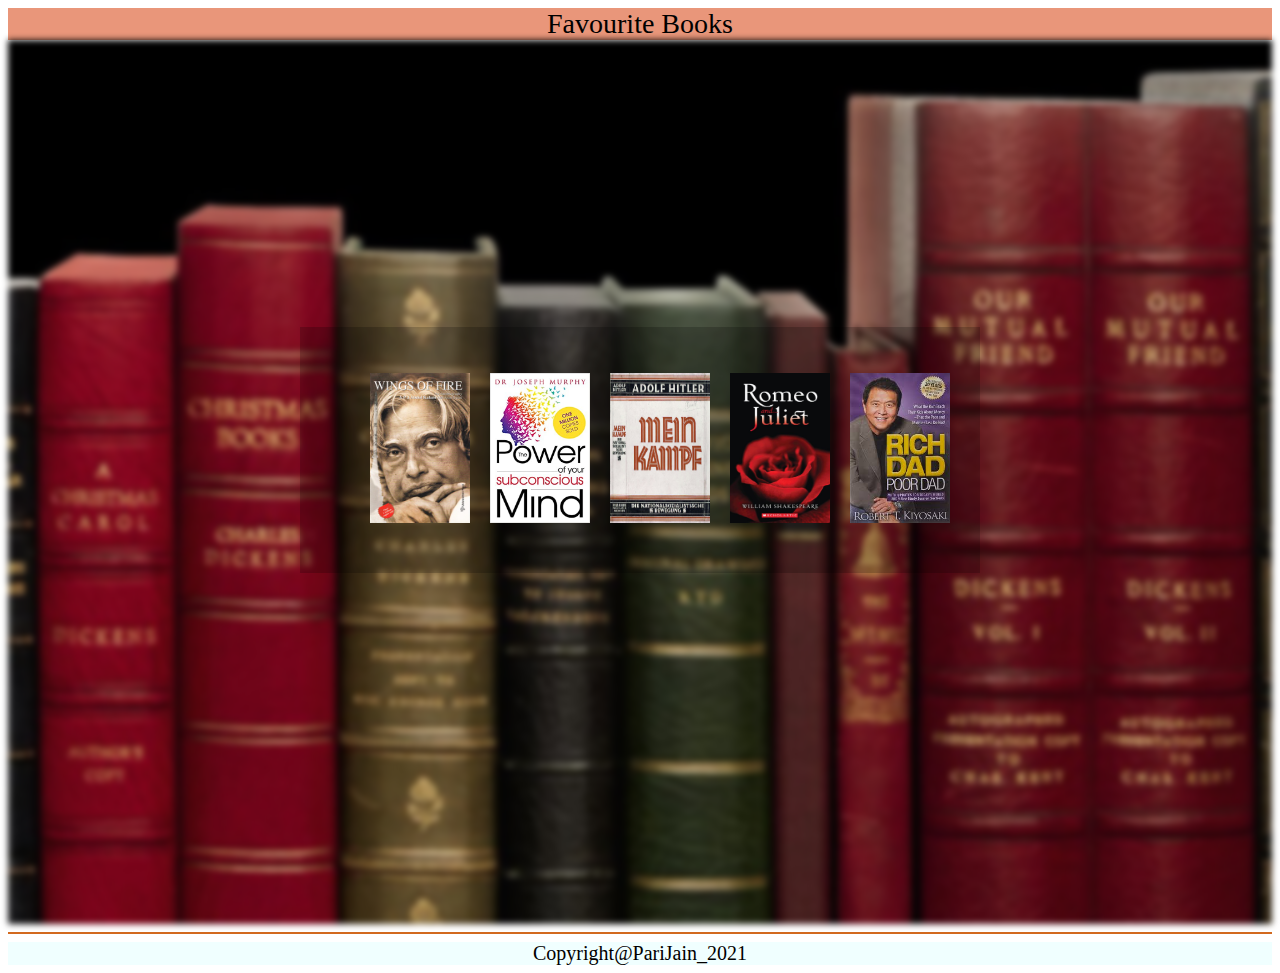
<file: index.html>
<html>

<head>
    <link rel=stylesheet href="details.css">
    <title>Assignment 2</title>
</head>

<body>
    <header>Favourite Books</header>
    <div class="pari_img"></div>
    <div class="book">
        <ul>
            <a href="wings_of_fire.html">
                <li><img src="Wings_of_Fire_by_A_P_J_Abdul_Kalam_Book_Cover.jpg" alt="Wings of Fire Cover" height="150" width="100"></li>
            </a>
            <a href="power_of_subconcious_mind.html">
                <li><img src="power_of_subconcious_mind_cover.jpg" alt="Power of subconcious mind cover" height="150" width="100"></li>
            </a>
            <a href="mein_kampf.html">
                <li><img src="Mein_Kampf_dust_jacket.jpeg" alt="mein kamph cover"height="150" width="100"></li>
            </a>
            <a href="Romeo_nd_Juliet.html">
                <li><img src="Romeo-and-juliet-book-cover.jpg" alt="romeo juliet cover" height="150" width="100"></li>
            </a>
            <a href="rich_dad_poor_dad.html">
                <li><img src="rich%20dad%20poora%20dad%20cover.jpg" alt="rich dad poor dad cover"height="150" width="100"></li>
            </a>
        </ul>
    </div>
    <hr color="Chocolate">
    <footer>
        <center>
            <font>Copyright@PariJain_2021</font>
        </center>
        </footer>
</body>
</html>
</file>
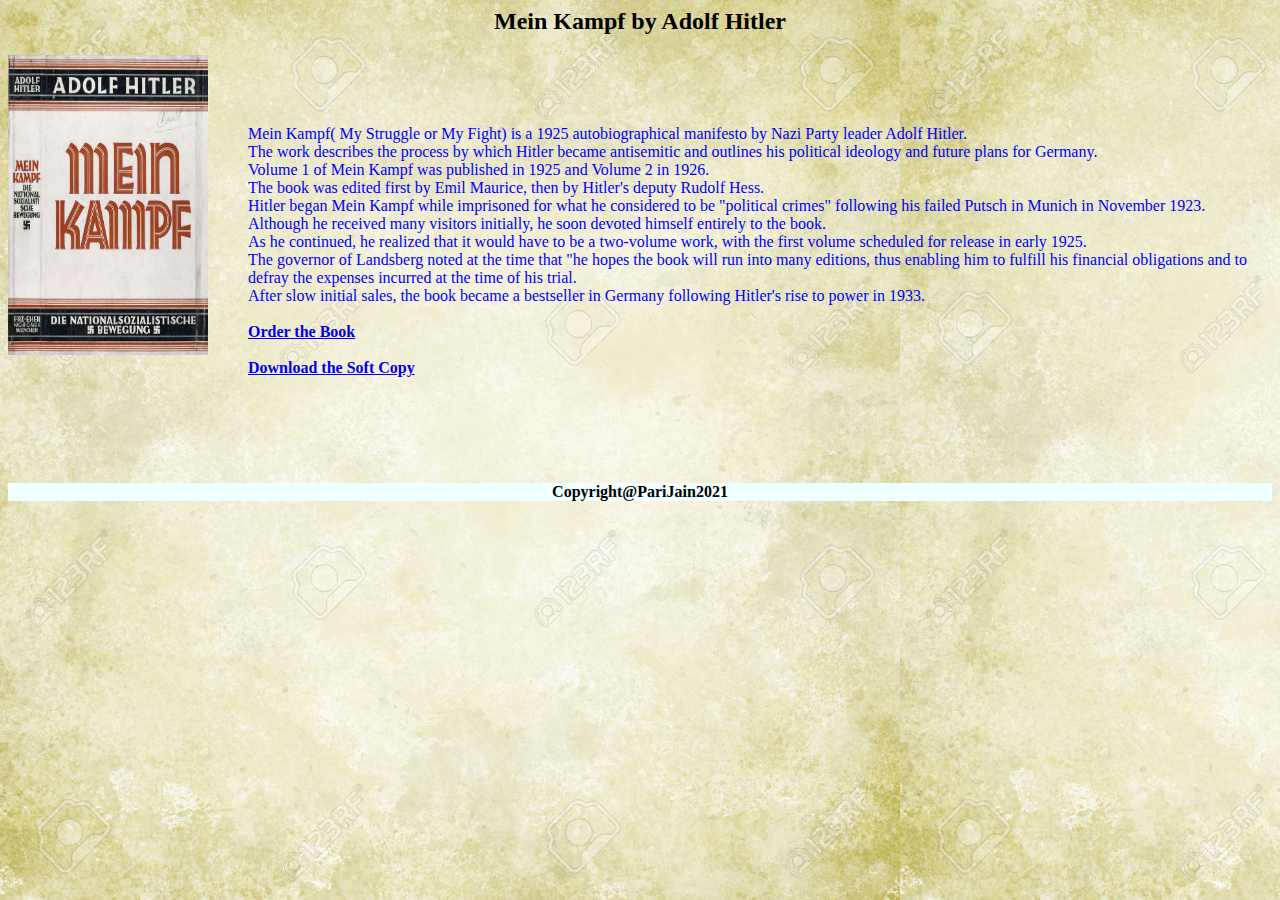
<file: mein_kampf.html>
<html> 
    <head>
    <link rel=stylesheet href="details2.css">
    <title>Mein Kampf</title>
    </head>
    <body>
        <h2>Mein Kampf by Adolf Hitler</h2>
        <div class="intro">
            <a href="https://greatwar.nl/books/meinkampf/meinkampf.pdf"><img src="Mein_Kampf_dust_jacket.jpeg" alt="Mein Kampf Book cover" height="300" width="200"></a>
            <ul>
                <br>
                <br>
                <br>
                <font face="Times New Roman" color="blue">
                <li>Mein Kampf( My Struggle or My Fight) is a 1925 autobiographical manifesto by Nazi Party leader Adolf Hitler.</li><li> The work describes the process by which Hitler became antisemitic and outlines his political ideology and future plans for Germany.</li><li> Volume 1 of Mein Kampf was published in 1925 and Volume 2 in 1926.</li><li>The book was edited first by Emil Maurice, then by Hitler's deputy Rudolf Hess.</li><li>Hitler began Mein Kampf while imprisoned for what he considered to be "political crimes" following his failed Putsch in Munich in November 1923.</li><li>Although he received many visitors initially, he soon devoted himself entirely to the book.</li><li>As he continued, he realized that it would have to be a two-volume work, with the first volume scheduled for release in early 1925.</li><li> The governor of Landsberg noted at the time that "he hopes the book will run into many editions, thus enabling him to fulfill his financial obligations and to defray the expenses incurred at the time of his trial.</li><li>After slow initial sales, the book became a bestseller in Germany following Hitler's rise to power in 1933.</li>
                    <br>
                    <li><a href="https://www.amazon.in/Adolf-Hitler-Mein-Kampf-Autobiography/dp/B0785QV28B"><b>Order the Book</b></a></li>
                    <br>
                    <li><a href="https://greatwar.nl/books/meinkampf/meinkampf.pdf"><b>Download the Soft Copy</b></a></li>
                </font>
            </ul>
        </div>
        <br>
        <br>
        <br>
        <br>
        <br>
        <footer>
        <font color="Black" face="Times New Roman">
            <b>
            <center>Copyright@PariJain2021</center>
            </b>
        </font>
    </footer>
    </body>
</html>
</file>
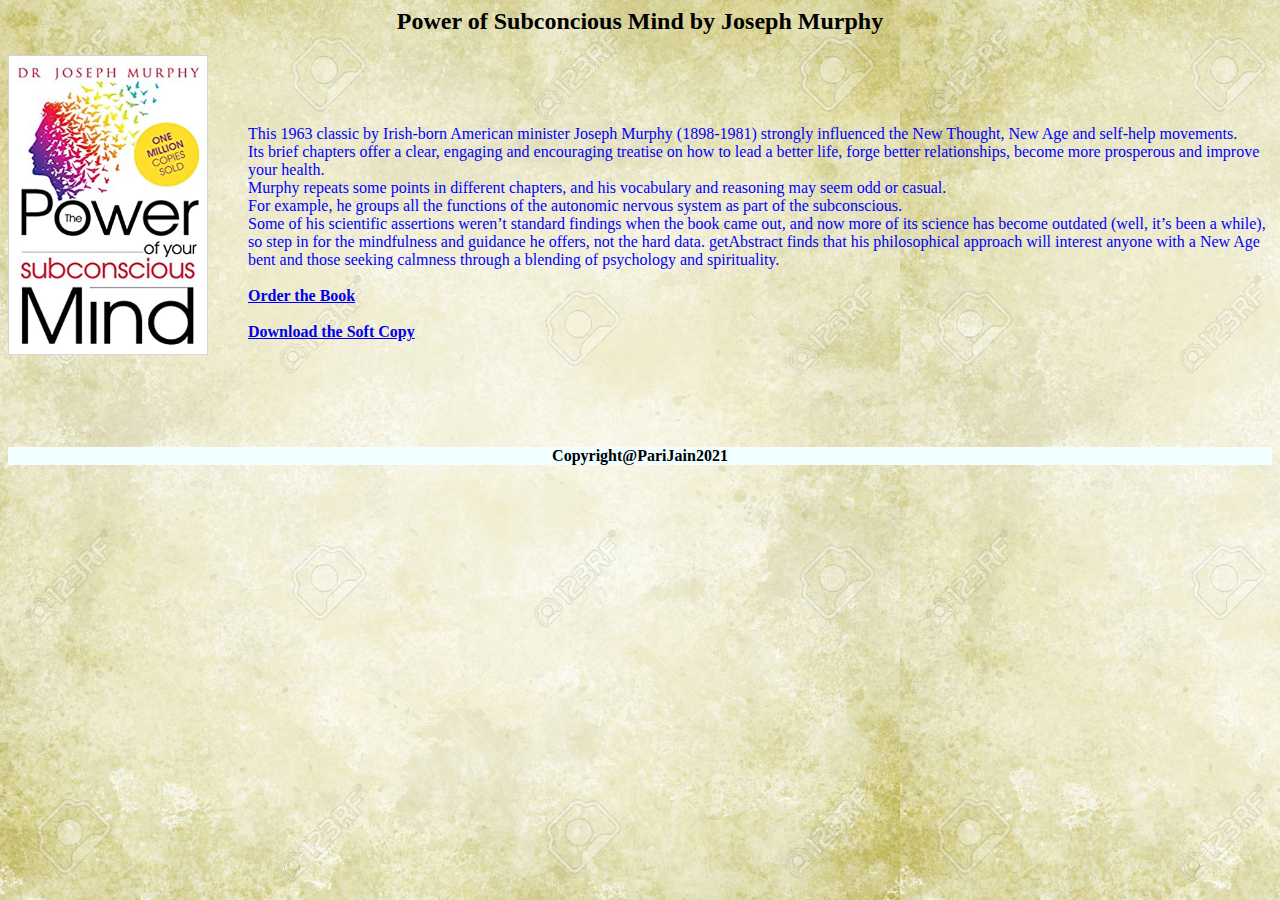
<file: power_of_subconcious_mind.html>
<html> 
    <head>
    <link rel=stylesheet href="details2.css">
    <title>Power of Subconcious Mind</title>
    </head>
    <body>
        <h2>Power of Subconcious Mind by Joseph Murphy</h2>
        <div class="intro">
            <a href="https://rgu.ac/rgi_pdf/power-subconscious-mind.pdf"><img src="power_of_subconcious_mind_cover.jpg" alt="Power of Subconcious Mind Book cover" height="300" width="200"></a>
            <ul>
                <br>
                <br>
                <br>
                <font face="Times New Roman" color="blue">
                <li>This 1963 classic by Irish-born American minister Joseph Murphy (1898-1981) strongly influenced the New Thought, New Age and self-help movements.</li><li>Its brief chapters offer a clear, engaging and encouraging treatise on how to lead a better life, forge better relationships, become more prosperous and improve your health.</li><li>Murphy repeats some points in different chapters, and his vocabulary and reasoning may seem odd or casual.</li><li>For example, he groups all the functions of the autonomic nervous system as part of the subconscious.</li><li>Some of his scientific assertions weren’t standard findings when the book came out, and now more of its science has become outdated (well, it’s been a while), so step in for the mindfulness and guidance he offers, not the hard data. getAbstract finds that his philosophical approach will interest anyone with a New Age bent and those seeking calmness through a blending of psychology and spirituality.
                    </li>
                    <br>
                    <li><a href="https://www.amazon.in/Power-your-Subconscious-Mind/dp/8192910962"><b>Order the Book</b></a></li>
                    <br>
                    <li><a href="https://rgu.ac/rgi_pdf/power-subconscious-mind.pdf"><b>Download the Soft Copy</b></a></li>
                </font>
            </ul>
        </div>
        <br>
        <br>
        <br>
        <br>
        <br>
        <footer>
        <font color="Black" face="Times New Roman">
            <b>
            <center>Copyright@PariJain2021</center>
            </b>
        </font>
    </footer>
    </body>
</html>
</file>
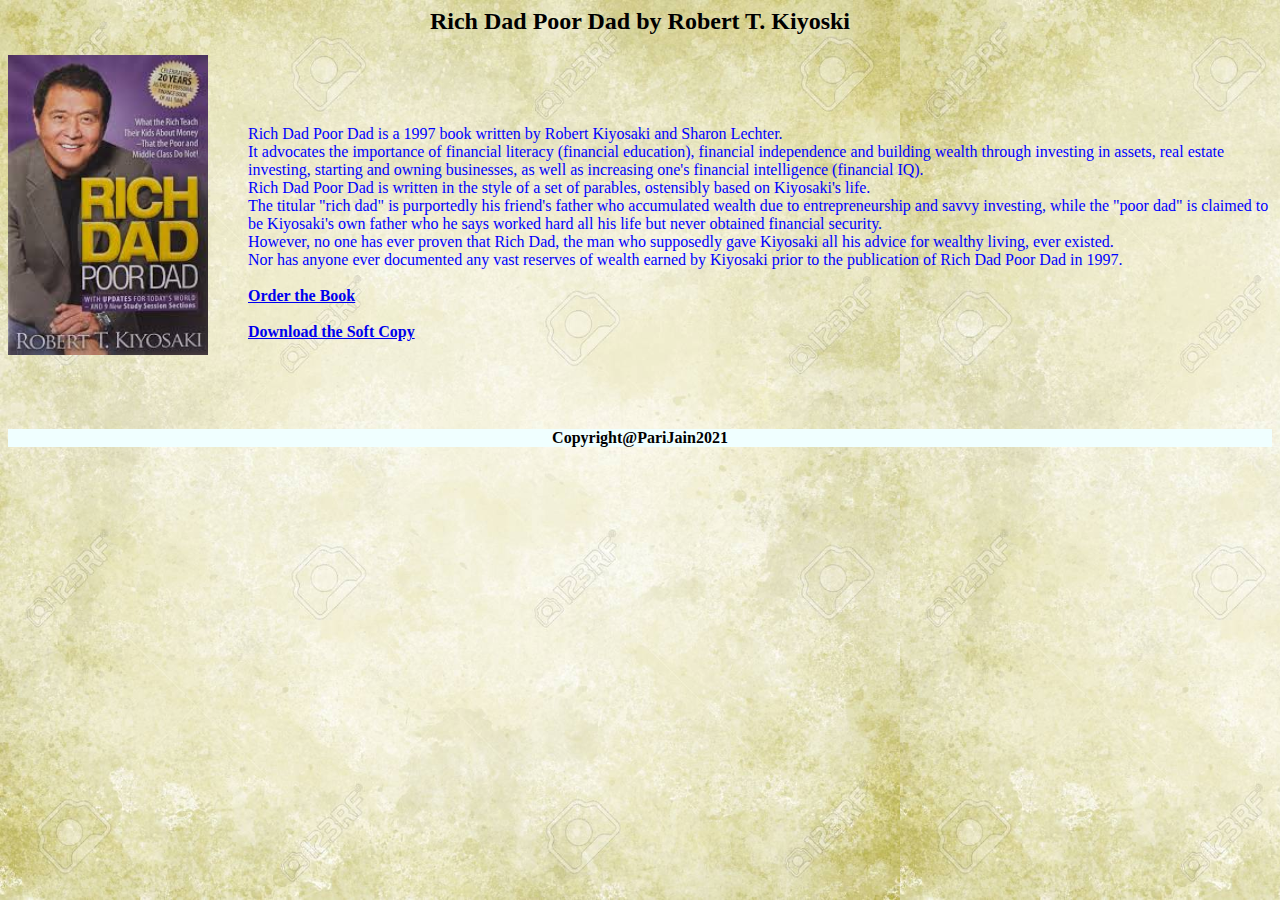
<file: rich_dad_poor_dad.html>
<html> 
    <head>
    <link rel=stylesheet href="details2.css">
    <title>Rich Dad Poor Dad</title>
    </head>
    <body>
        <h2>Rich Dad Poor Dad by Robert T. Kiyoski</h2>
        <div class="intro">
            <a href="https://manageo.io/wp-content/uploads/2018/08/Rich-Dad-Poor-Dad.pdf"><img src="rich%20dad%20poora%20dad%20cover.jpg" alt="Rich Dad Poor Dad Cover" height="300" width="200"></a>
            <ul>
                <br>
                <br>
                <br>
                <font face="Times New Roman" color="blue">
                <li>Rich Dad Poor Dad is a 1997 book written by Robert Kiyosaki and Sharon Lechter.</li>
                <li>It advocates the importance of financial literacy (financial education), financial independence and building wealth through investing in assets, real estate investing, starting and owning businesses, as well as increasing one's financial intelligence (financial IQ).</li>
                <li>Rich Dad Poor Dad is written in the style of a set of parables, ostensibly based on Kiyosaki's life.</li> 
                <li>The titular "rich dad" is purportedly his friend's father who accumulated wealth due to entrepreneurship and savvy investing, while the "poor dad" is claimed to be Kiyosaki's own father who he says worked hard all his life but never obtained financial security.</li><li>However, no one has ever proven that Rich Dad, the man who supposedly gave Kiyosaki all his advice for wealthy living, ever existed.</li><li>Nor has anyone ever documented any vast reserves of wealth earned by Kiyosaki prior to the publication of Rich Dad Poor Dad in 1997.</li>
                    <br>
                    <li><a href="https://www.amazon.in/Rich-Dad-Poor-Middle-Updates/dp/1612680194"><b>Order the Book</b></a></li>
                    <br>
                    <li><a href="https://manageo.io/wp-content/uploads/2018/08/Rich-Dad-Poor-Dad.pdf"><b>Download the Soft Copy</b></a></li>
                </font>
            </ul>
            
        </div>
        <br>
        <br>
        <br>
        <br>
        <footer>
        <font color="Black" face="Times New Roman">
            <b>
            <center>Copyright@PariJain2021</center>
            </b>
        </font>
    </footer>
    </body>
</html>
</file>
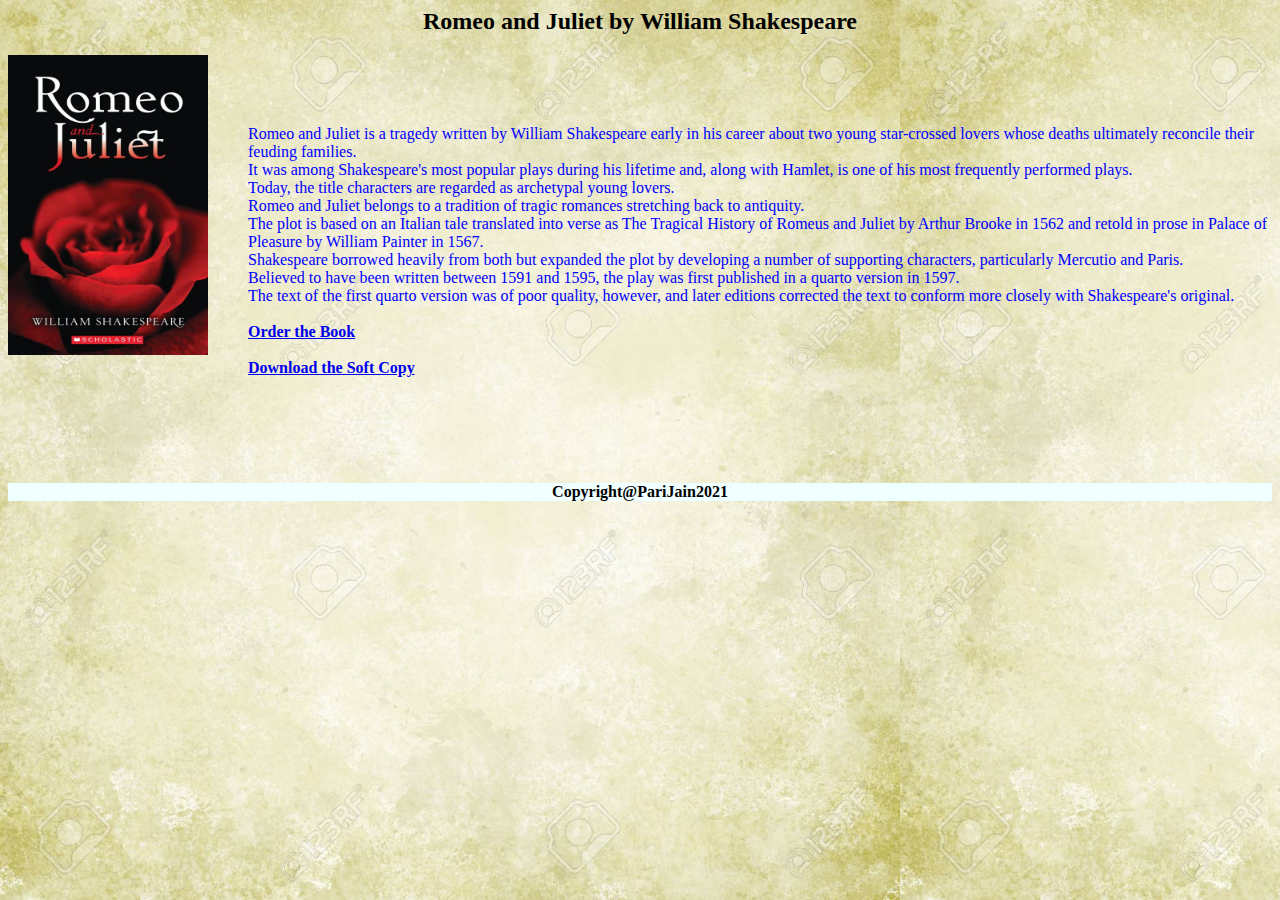
<file: Romeo_nd_Juliet.html>
<html> 
    <head>
    <link rel=stylesheet href="details2.css">
    <title>Romeo & Juliet</title>
    </head>
    <body>
        <h2>Romeo and Juliet by William Shakespeare</h2>
        <div class="intro">
            <a href="https://shakespeare.folger.edu/downloads/pdf/romeo-and-juliet_PDF_FolgerShakespeare.pdf"><img src="Romeo-and-juliet-book-cover.jpg" alt="Romeo and Juliet Book cover" height="300" width="200"></a>
            <ul>
                <br>
                <br>
                <br>
                <font face="Times New Roman" color="blue">
                <li>Romeo and Juliet is a tragedy written by William Shakespeare early in his career about two young star-crossed lovers whose deaths ultimately reconcile their feuding families.</li><li>It was among Shakespeare's most popular plays during his lifetime and, along with Hamlet, is one of his most frequently performed plays.</li><li>Today, the title characters are regarded as archetypal young lovers.</li><li>Romeo and Juliet belongs to a tradition of tragic romances stretching back to antiquity.</li><li>The plot is based on an Italian tale translated into verse as The Tragical History of Romeus and Juliet by Arthur Brooke in 1562 and retold in prose in Palace of Pleasure by William Painter in 1567.</li><li>Shakespeare borrowed heavily from both but expanded the plot by developing a number of supporting characters, particularly Mercutio and Paris.</li><li>Believed to have been written between 1591 and 1595, the play was first published in a quarto version in 1597.</li><li>The text of the first quarto version was of poor quality, however, and later editions corrected the text to conform more closely with Shakespeare's original.</li>
                    <br>
                    <li><a href="https://www.amazon.in/Romeo-Juliet-William-Shakespeare/dp/9888341286"><b>Order the Book</b></a></li>
                    <br>
                    <li><a href="https://shakespeare.folger.edu/downloads/pdf/romeo-and-juliet_PDF_FolgerShakespeare.pdf"><b>Download the Soft Copy</b></a></li>
                </font>
            </ul>
        </div>
        <br>
        <br>
        <br>
        <br>
        <br>
        <footer>
        <font color="Black" face="Times New Roman">
            <b>
            <center>Copyright@PariJain2021</center>
            </b>
        </font>
    </footer>
    </body>
</html>
</file>
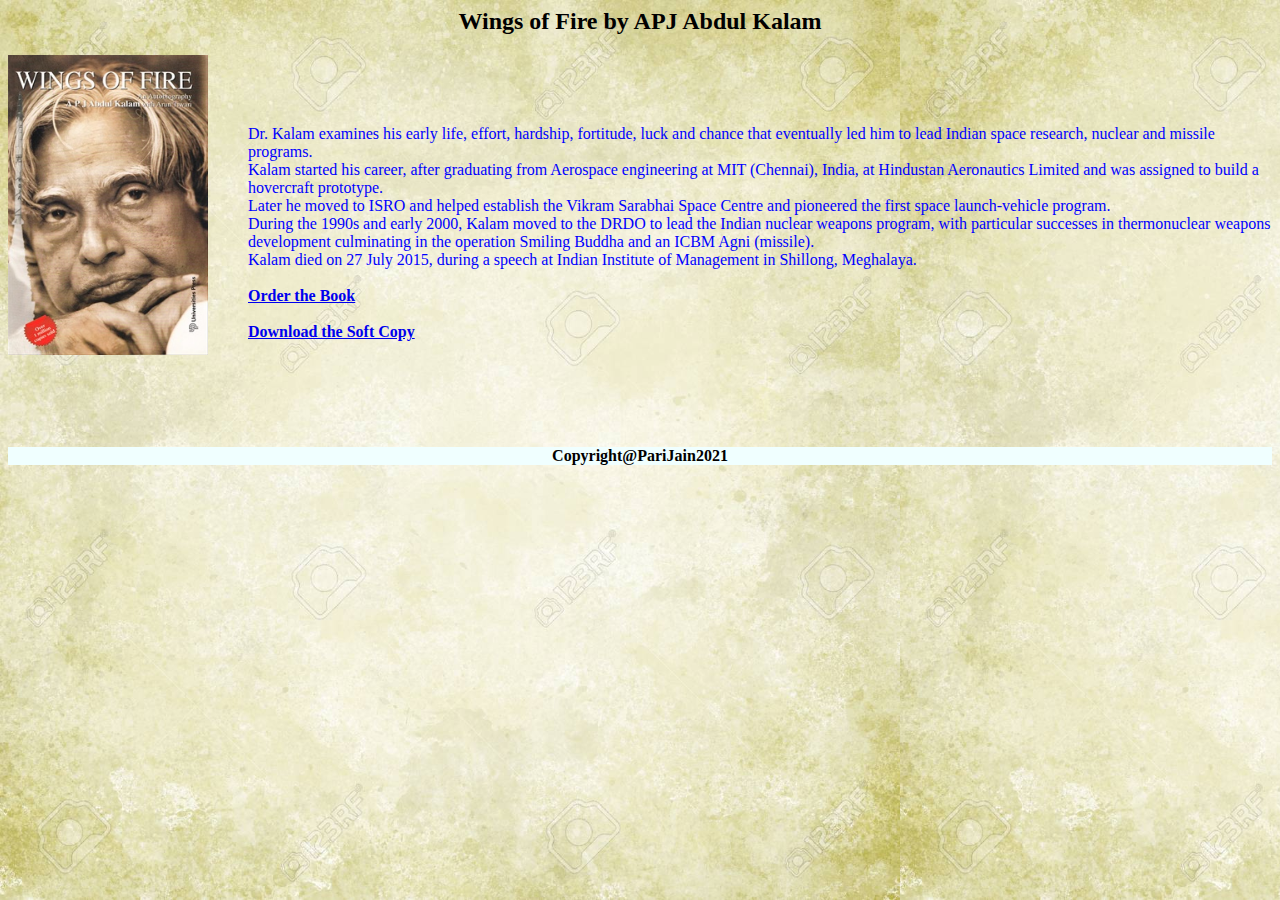
<file: wings_of_fire.html>
<html> 
    <head>
    <link rel=stylesheet href="details2.css">
    <title>Wings of Fire</title>
    </head>
    <body>
        <h2>Wings of Fire by APJ Abdul Kalam</h2>
        <div class="intro">
            <a href="http://ycis.ac.in/CEGC%20Library/English/wings%20of%20fire.pdf"><img src="Wings_of_Fire_by_A_P_J_Abdul_Kalam_Book_Cover.jpg" alt="Wings of Fire Book cover" height="300" width="200"></a>
            <ul>
                <br>
                <br>
                <br>
                <font face="Times New Roman" color="blue">
                <li>Dr. Kalam examines his early life, effort, hardship, fortitude, luck and chance that eventually led him to lead Indian space research, nuclear and missile programs.</li><li>Kalam started his career, after graduating from Aerospace engineering at MIT (Chennai), India, at Hindustan Aeronautics Limited and was assigned to build a hovercraft prototype.</li><li> Later he moved to ISRO and helped establish the Vikram Sarabhai Space Centre and pioneered the first space launch-vehicle program.</li><li> During the 1990s and early 2000, Kalam moved to the DRDO to lead the Indian nuclear weapons program, with particular successes in thermonuclear weapons development culminating in the operation Smiling Buddha and an ICBM Agni (missile).</li><li>Kalam died on 27 July 2015, during a speech at Indian Institute of Management in Shillong, Meghalaya.</li>
                    <br>
                    <li><a href="https://www.amazon.in/Wings-Fire-Autobiography-Abdul-Kalam/dp/8173711461"><b>Order the Book</b></a></li>
                    <br>
                    <li><a href="http://ycis.ac.in/CEGC%20Library/English/wings%20of%20fire.pdf"><b>Download the Soft Copy</b></a></li>
                </font>
            </ul>
        </div>
        <br>
        <br>
        <br>
        <br>
        <br>
        <footer>
        <font color="Black" face="Times New Roman">
            <b>
            <center>Copyright@PariJain2021</center>
            </b>
        </font>
    </footer>
    </body>
</html>
</file>
<file: details.css>
body {
    background-size: contain;
}

.pari_img {
    background-image: url("cover2.jpg");
    filter: blur(3px);
    -webkit-filter: blur(3px);
    height: 100%;
    background-position: center;
    background-size: cover;
}

.book {
    background-color: rgb(0, 0, 0);
    background-color: rgba(0, 0, 0, 0.2);
    color: white;
    position: absolute;
    top: 50%;
    left: 50%;
    transform: translate(-50%, -50%);
    z-index: 2;
    padding: 20px;
    width: 50%;
    text-align: center;
}
.book a 
{
    margin: 10px;
}
.book ul li
{
    list-style: none;
}
.book a:hover
{
    transform: translate(0,-15px);
}
.book ul {
    display: flex;
}
.info 
{
    display: flex;
    
}
.info ul li
{
    list-style: none;
}
footer
{
    text-align: center;
    text-decoration-color: black;
    background-color: azure;
    font-size:20;
}
header
{
    text-align: center;
    text-decoration-color: black;
    background-color:darksalmon;
    font-size:28;
    font-family: cursive;
}
</file>
<file: details2.css>
.intro
{
    display: flex;
}
.intro ul li
{
    list-style: none;
}
footer
{
    text-align: center;
    text-decoration-color: black;
    background-color: azure;
}
body
{
    background-image: url(back.jpg);
    background-size: contain;
}
h2
{
    text-align: center;
    font-family: cursive;
    text-decoration-color: black;
}
</file>
